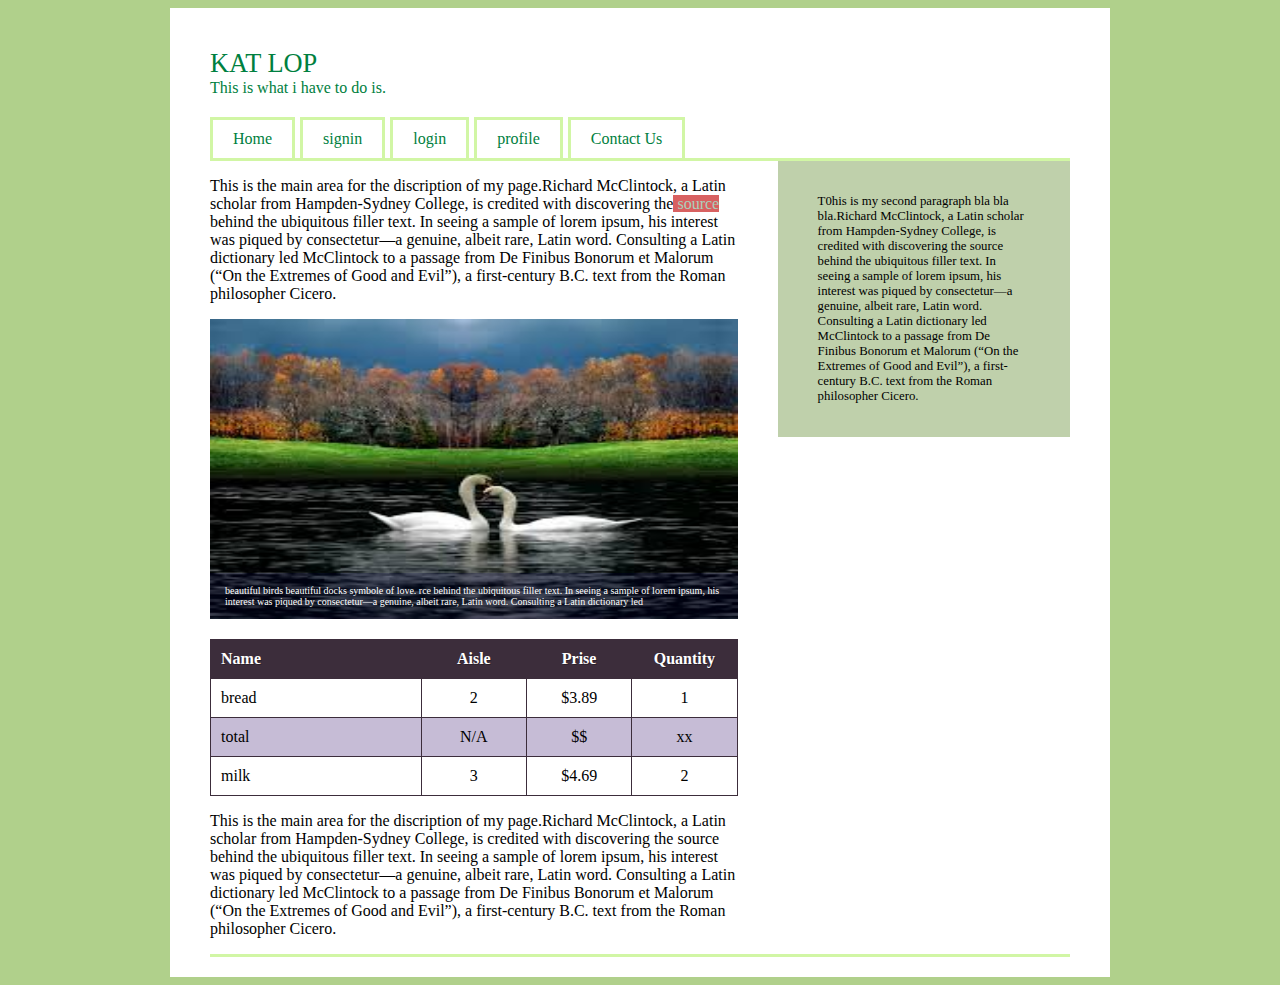
<file: index.html>
<!DOCTYPE HTML>
<html>
 
<head>
<meta charset ="utf-8">
<title>KL</title>
<link rel="stylesheet" type="text/css" href="index.css">

</head>

<body>
<div class="container">


<header>
<h1>KAT LOP</h1>
<p> This is what i have to do is.</p> 

<nav class="site-nav">






<ul>   
<li><a href="#">Home</a></li>
<li><a href="signin.html">signin</a></li>
<li><a href="login.html">login</a></li>
<li><a href="profile.html">profile</a></li>
<li><a href="#">Contact Us</a></li>
</ul>


</nav>
<div class="fix"></div>

</header>
<body>


<div class="content-area group">


	<div class="main-area">
<p> This is the main area for the discription of my page.Richard McClintock, a Latin scholar from Hampden-Sydney College, is credited with discovering the<span> source</span> behind the ubiquitous filler text. In seeing a sample of lorem ipsum, his interest was piqued by consectetur—a genuine, albeit rare, Latin word. Consulting a Latin dictionary led McClintock to a passage from De Finibus Bonorum et Malorum (“On the Extremes of Good and Evil”), a first-century B.C. text from the Roman philosopher Cicero. </p> 



<div class="image-banner">
	<img src="images/docklove.jpg" >




<div class="banner-description">
<p> beautiful birds beautiful docks symbole of love. rce behind the ubiquitous filler text. In seeing a sample of lorem ipsum, his interest was piqued by consectetur—a genuine, albeit rare, Latin word. Consulting a Latin dictionary led</p>
</div>
</div>


<table>  
		<!-- =tr=table row
		th=table head
		td=table deta
tfoot=alyz comes on the last no matter where you put    -->

		<thead>

		<tr>
			

			<th class="col-name">Name</th>
			<th class="col-aisle">Aisle</th>
			<th class="col-prise">Prise</th>
			<th class="col-quantity">Quantity</th>

		</tr>
		</thead>

		<tbody>
		<tr>
			<td> bread</td>
            <td>2</td>
            <td>$3.89</td>
            <td>1</td>
            
		</tr>
	
			

			<tr>
				
                 <td>total</td>
                 <td>N/A</td>
                 <td>$$</td>
                 <td>xx</td>
                


			</tr>

		

		<tr>
			

			<td>milk</td>
			<td>3</td>
			<td>$4.69</td>
			<td>2</td>
		
		</tr>
	</tbody>


	</table>




<p>This is the main area for the discription of my page.Richard McClintock, a Latin scholar from Hampden-Sydney College, is credited with discovering the source behind the ubiquitous filler text. In seeing a sample of lorem ipsum, his interest was piqued by consectetur—a genuine, albeit rare, Latin word. Consulting a Latin dictionary led McClintock to a passage from De Finibus Bonorum et Malorum (“On the Extremes of Good and Evil”), a first-century B.C. text from the Roman philosopher Cicero.
</p>
</div>

<aside class="sidebar">
<p> T0his is my second paragraph bla bla bla.Richard McClintock, a Latin scholar from Hampden-Sydney College, is credited with discovering the source behind the ubiquitous filler text. In seeing a sample of lorem ipsum, his interest was piqued by consectetur—a genuine, albeit rare, Latin word. Consulting a Latin dictionary led McClintock to a passage from De Finibus Bonorum et Malorum (“On the Extremes of Good and Evil”), a first-century B.C. text from the Roman philosopher Cicero.
</p>
</aside>



<div class="fix"></div>
</div>
</file>
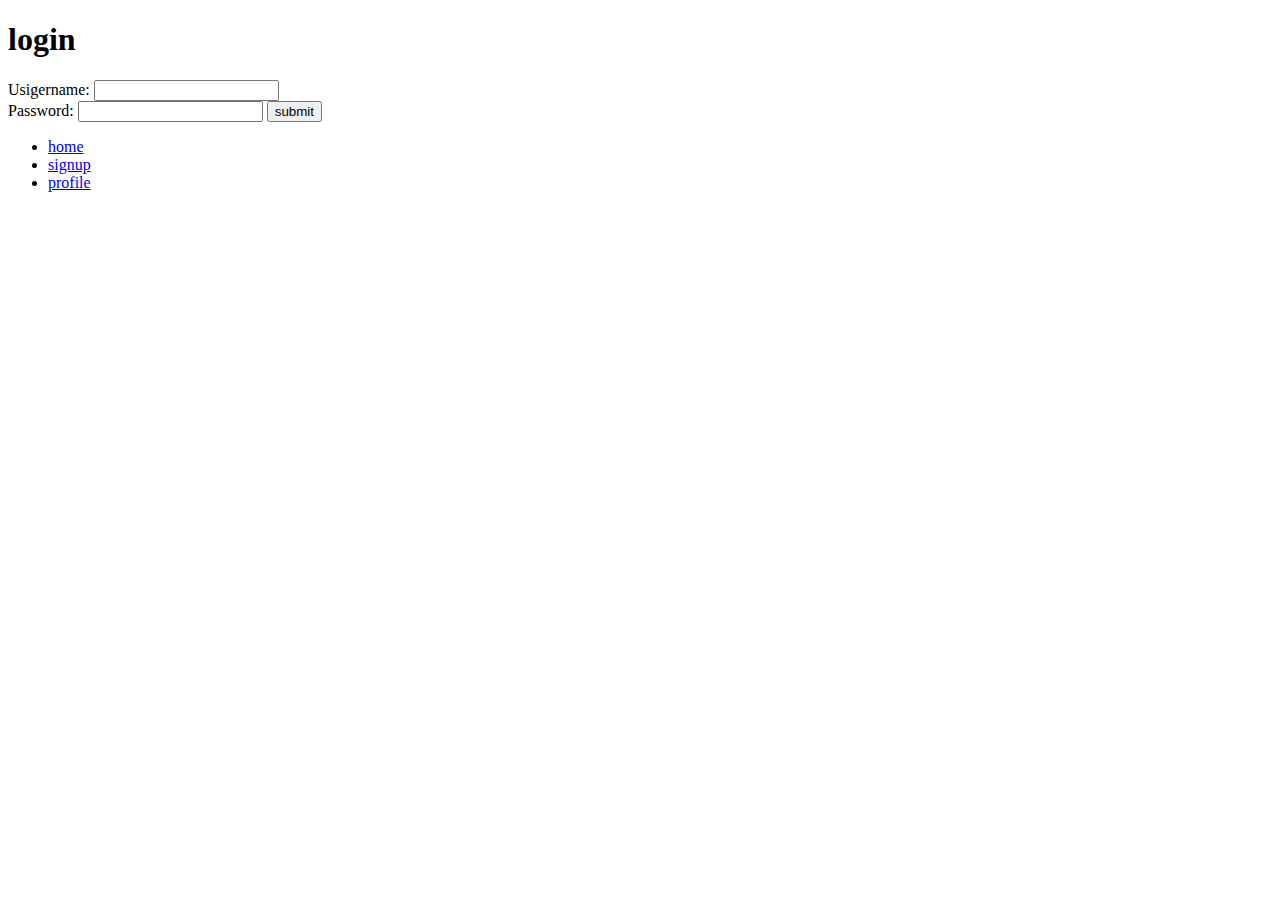
<file: login.html>
<!DOCTYPE HTML>
<html>
<head>
	<meta charset = "utf-8">
<title>login</title>
<link rel="stylesheet" type="text/css" href="login.css">


</head>
	<body>
		<h1> login</h1>

<form>
	<label for="usigerName">Usigername:</label>
<input  id="usigerName"  type="text" name=" usigerName">

<br>

<label for="password"> Password:</label>
<input id="Password"  type="text and number" name="Password">


<input type="submit" value="submit" >
   
 
</form>




		<ul>
			<li><a href="index.html"> home</a></li>
			<li><a href="signin.html">signup</a></li>
			<li><a href="profile.html">profile</a></li>
			
			
		</ul>
	</body>


</html>
</file>
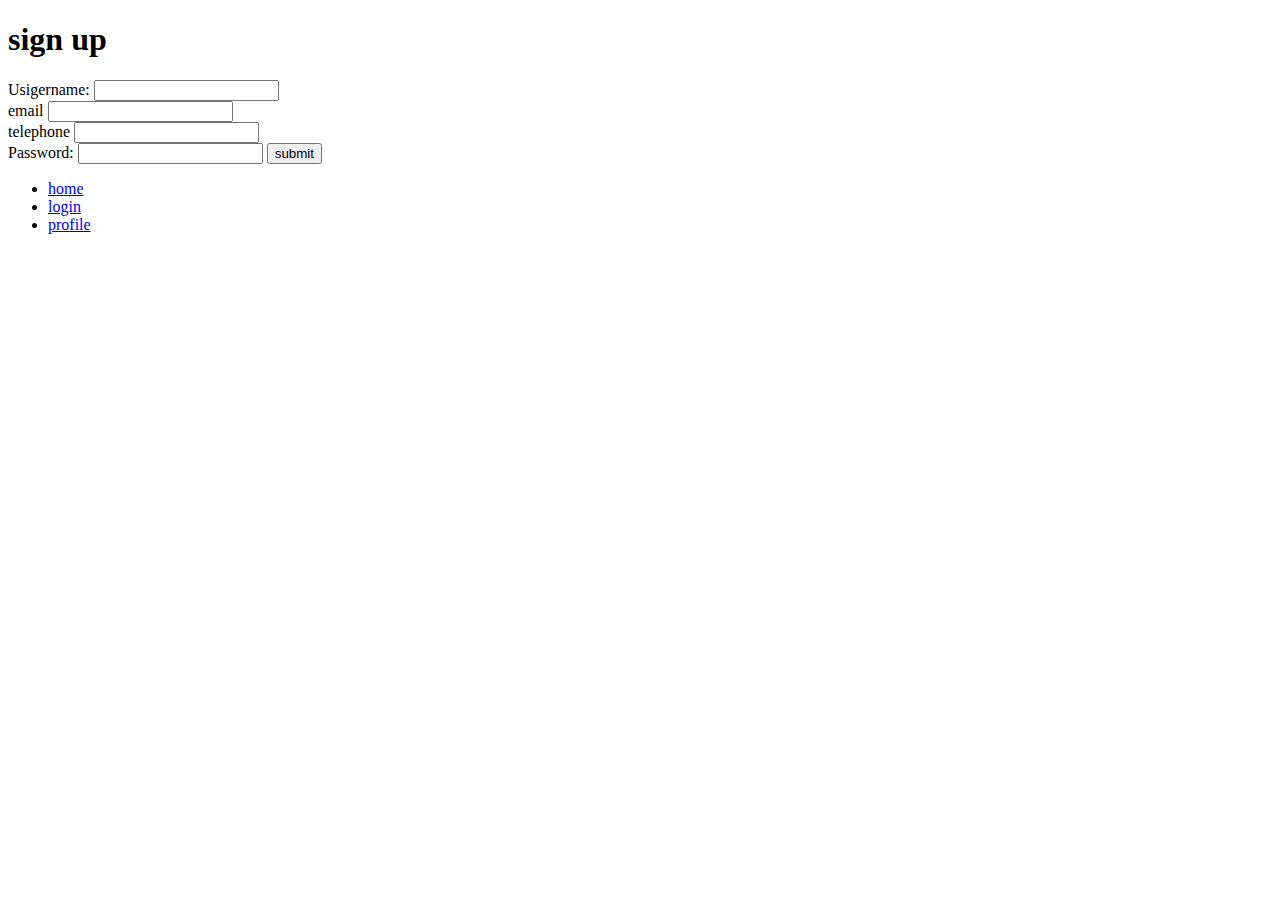
<file: signin.html>
<!DOCTYPE HTML>
<html>
<head>
	<meta charset = "utf-8">
<title>signin</title>
<link rel="stylesheet" type="text/css" href="signin.css">

</head>
	<body>
		<h1>sign up </h1>
		<form>


<label for="usigerName">Usigername:</label>
<input  id="usigerName"  type="text" name=" usigerName">
<br>



<label for="email" >email</label>
<input id="email" type="email" name="email">



			<br>
			<label for="telephone">telephone</label>
			<input id="telephone" type="tel" name="telephone">
			
<br>

<label for="password"> Password:</label>
<input id="Password"  type="text and number" name="Password">


<input type="submit" value="submit" >
   








		</form>
		<ul>
			<li><a href="index.html">home</a></li>
			<li><a href="login.html">login</a></li>
			<li><a href="profile.html">profile</a></li>
			
		</ul>
	</body>


</html>
</file>
<file: index.css>
html {
	background-color: #B0D08B
}
 .body{   

font-family: tahoma,san-serif;
font-size: 87%
}

body p span {
	color: #ABD0BC;
	background-color:#D86161;
}


.container{
width: 940px;
margin-right: auto;
margin-left: auto;
background-color: #FFF;
padding-left: 40px;
padding-right: 40px;
padding-top: 20px;
padding-bottom: 20px;
box-sizing:border-box;
}

header{
	padding-top: 20px;
	color: #008040;
}
header h1 {
	margin: 0;
	font-weight: normal;
	font-size: 165%;
}
header p{
	margin: 0;
}

.content-area{
	border-top: 3px solid #D1F6A5;
	border-bottom: 3px solid #D1F6A5;
}

.main-area{
	width:66%;
float: left;
padding-right: 40px;
box-sizing:border-box;
}

.sidebar{
width: 34%;
float: left;
background-color: #BFD0AB;
padding: 20px 40px 20px 40px;
font-size: 80%;
box-sizing:border-box;
}

.fix{
	clear: both;
}
.group{

}

footer{
	text-align: center;
	color: #D0CACD;
	font-size: 75%;
	padding-top: 20px;
	padding-bottom: 20px;
}



/*site navigation */

.site-nav{
	margin-top: 20px
}
.site-nav ul{
	margin: 0;
	padding: 0;

}


.site-nav li{
	list-style: none;
	float: left;
	margin-right: 5px;
}
.site-nav a{
	display: block;
	text-decoration: none;
	color: #008040;
	padding: 10px 20px;
	border: 3px solid #D1F6A5;
	border-bottom: none;
}

	.site-nav a:hover{
		background-color :#D1F6A5;
	}
	
img{
	width  :100%;
    height: 300px;
 }



/*banner overlay */
.image-banner{
	position: relative;
}

.image-banner img{
	display: block;
}

.banner-description {
	position: absolute;
	bottom:0;
	left: 0;
	right: 0;
    color: #FFF;
    background-color: rgba(0,0,50,.3);
    padding-left: 15px;
    padding-right: 15px;
    padding-top: 2px;
    padding-bottom: 2px;
   size:12px;
   font-size: 10px

}

/*end site navigation */



/*tab;e style*/

table{
	border-spacing: 0;
	border-collapse: collapse;
	width: 100%;
	padding-top: 20px;
	margin-top: 20px;
}

table th{

	text-align: left;
	background-color: #3C2D3B;
	color: #FFF;
	text-shadow: 1px 1px 0 rgba(0,0,0,.3)

}



table th,
table td{
	border: 1px solid #3C2D3B;
	padding: 10px;
	vertical-align: top;
}

.col-name{
	width: 40%;
}

.col-alice{
	width: 20%
}
.col-prise{
	width: 20%
}
.col-quantity{
	width: 20%
} 

table tr :nth-child(2),
table tr :nth-child(3),
table tr :nth-child(4)
{
text-align: center;
}


table tbody tr:nth-child(even) td{
	background-color: #C6BCD6;
}
</file>
<file: login.css>
login.css
</file>
<file: signin.css>
input[type="text],
input[type="email"],
input[type="text and number"],
input[type="tel"]

{
	width: 100%
	display:block;
	box-sizing: border-box;
	padding: 0 10px;
	height: 40px;
}
</file>
